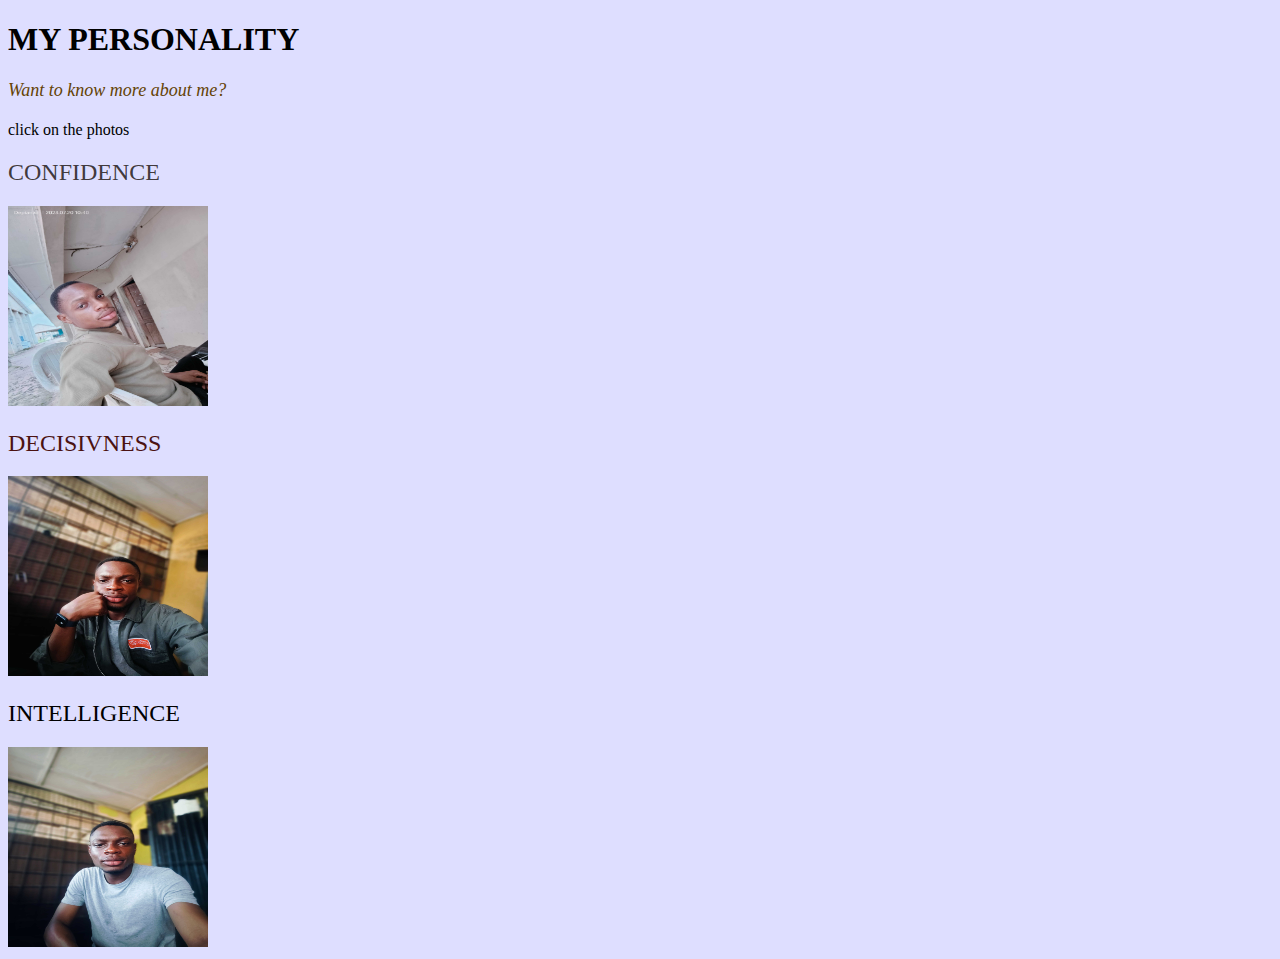
<file: index.html>
<!DOCTYPE html>
<html lang="en">
<head>
    <meta charset="UTF-8">
       <title>Depianist</title>
          <link
                rel="stylesheet"
                href="./style.css"
             />
          </head>
      <body>
    <h1>MY PERSONALITY</h1>
    <h2> <p draggable="true">Want to know more about me?</p></h2>  click on the photos
    <h2 class="photo-one" id="grey">CONFIDENCE</h2>
    <a href="./public/Confidence.html"><img src="./testing/IMG20230720104023_transcpr.jpg"></a>

    <h2 class=" photo-one" id="pink">DECISIVNESS</h2>
    <a href="./public/decisiveness.html"><img src="./testing/IMG_20240807_121549_transcpr.jpg"></a>

    <h2 class="photo-one" id="blue">INTELLIGENCE</h2>
    <a href="./public/intelligence.html"><img src="./testing/IMG_20240814_095539_transcpr.jpg"></a>
     
</body>
</html>
</file>
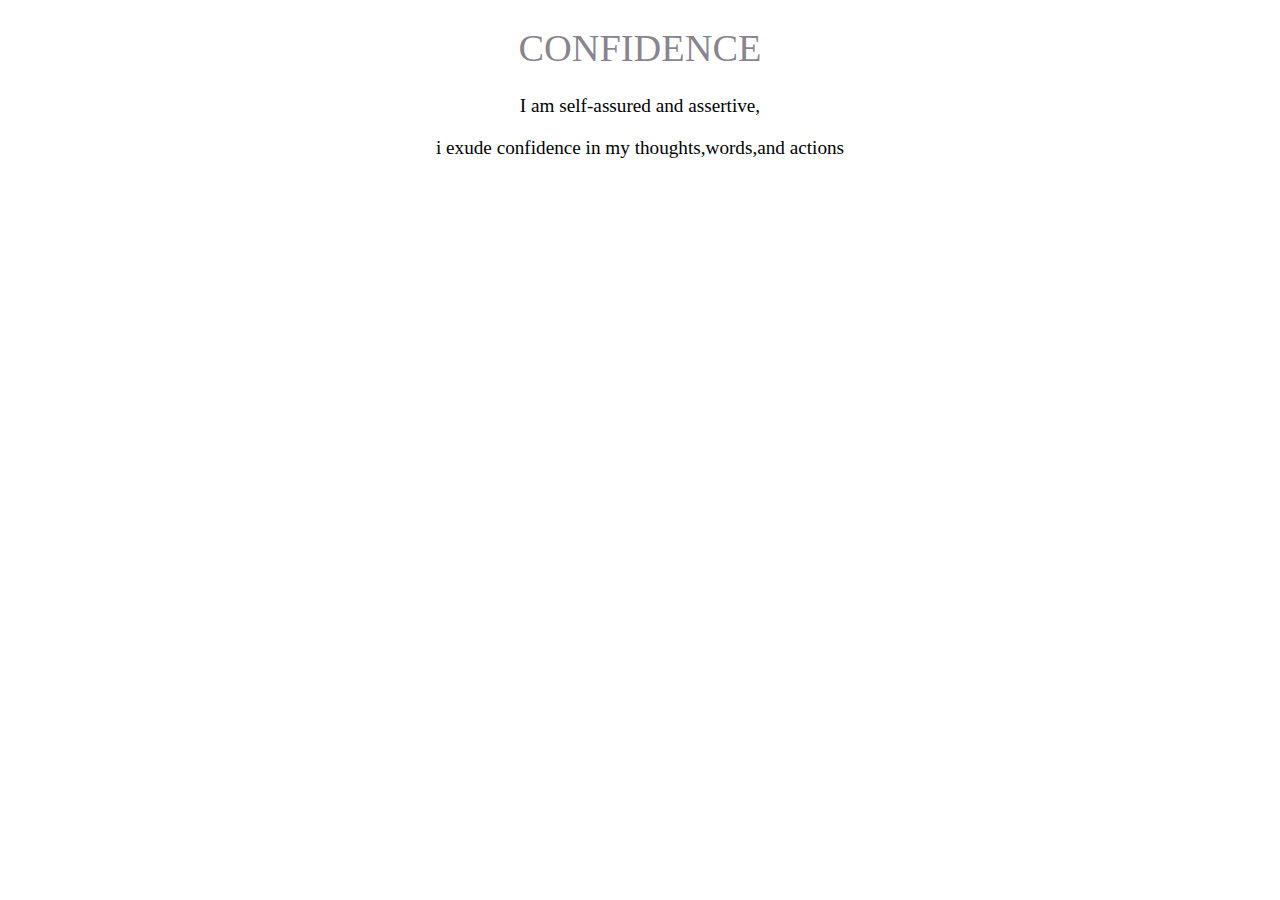
<file: public/Confidence.html>
<!DOCTYPE html>
<html lang="en">
<head>
    <meta charset="UTF-8">
    <style>
        html{
            font-size: larger;
            font-weight: lighter;  
            text-align: center;
        }
        .only {
            color: rgba(68, 57, 78, 0.637);
            font-style:inherit;
            font-weight: bolder;
        }
    </style>
</head>
<body>
<h1 class="only">CONFIDENCE</h1>
<p>I am self-assured and assertive,</p>
i exude confidence in my thoughts,words,and actions
    
</body>
</html>
</file>
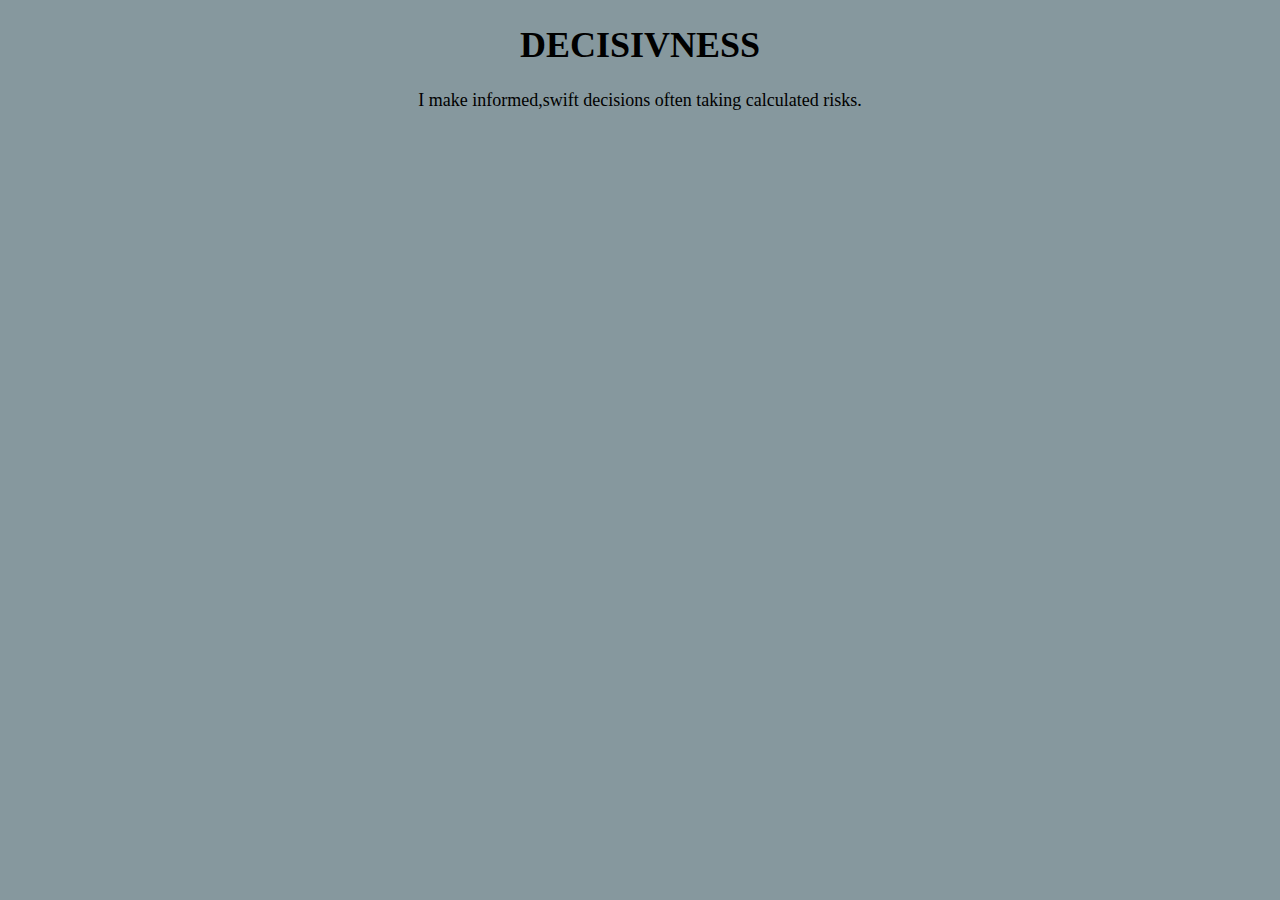
<file: public/decisiveness.html>
<!DOCTYPE html>
<html lang="en">
<head>
    <meta charset="UTF-8">
     <style>
        html{
            background: rgb(134, 152, 158);
            text-align: center;
            font-size: large;
        }
     </style>
</head>
<body>  
<h1>DECISIVNESS</h1>
I make informed,swift decisions
often taking calculated risks.
</body>
</html>
</file>
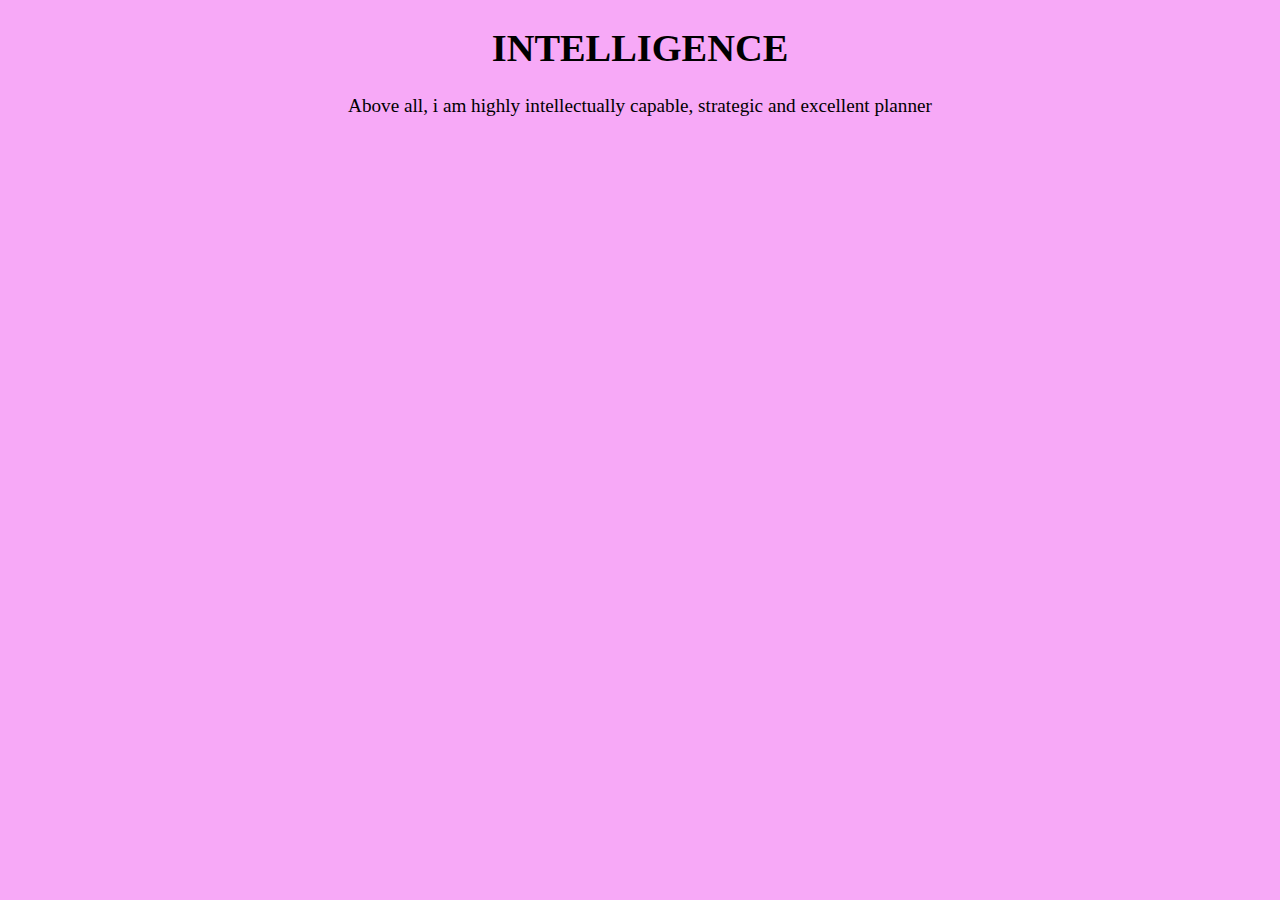
<file: public/intelligence.html>
<!DOCTYPE html>
<html lang="en">
<head>
    <meta charset="UTF-8">
    <style>
        html{
        background: rgb(247, 169, 247);
        text-align: center;
        font-size: larger;
    }

    </style>
</head>
<body>
    <h1>INTELLIGENCE</h1>
    Above all, i am highly intellectually
     capable, strategic and excellent planner
    
</body>
</html>
</file>
<file: style.css>
img {
   height: 200px;
   width: 200px;
}
html {
    background: rgba(0, 0, 255, 0.13);
}
.photo-one{
        font-weight: lighter;
}
#grey{
    color: rgba(49, 42, 42, 0.925);
}
#pink{
    color: rgb(75, 18, 18);
}
p[draggable]{
    color: rgb(100, 67, 5);
    font-size: large;
    font-style: italic;
    font-weight: lighter;
}
</file>
